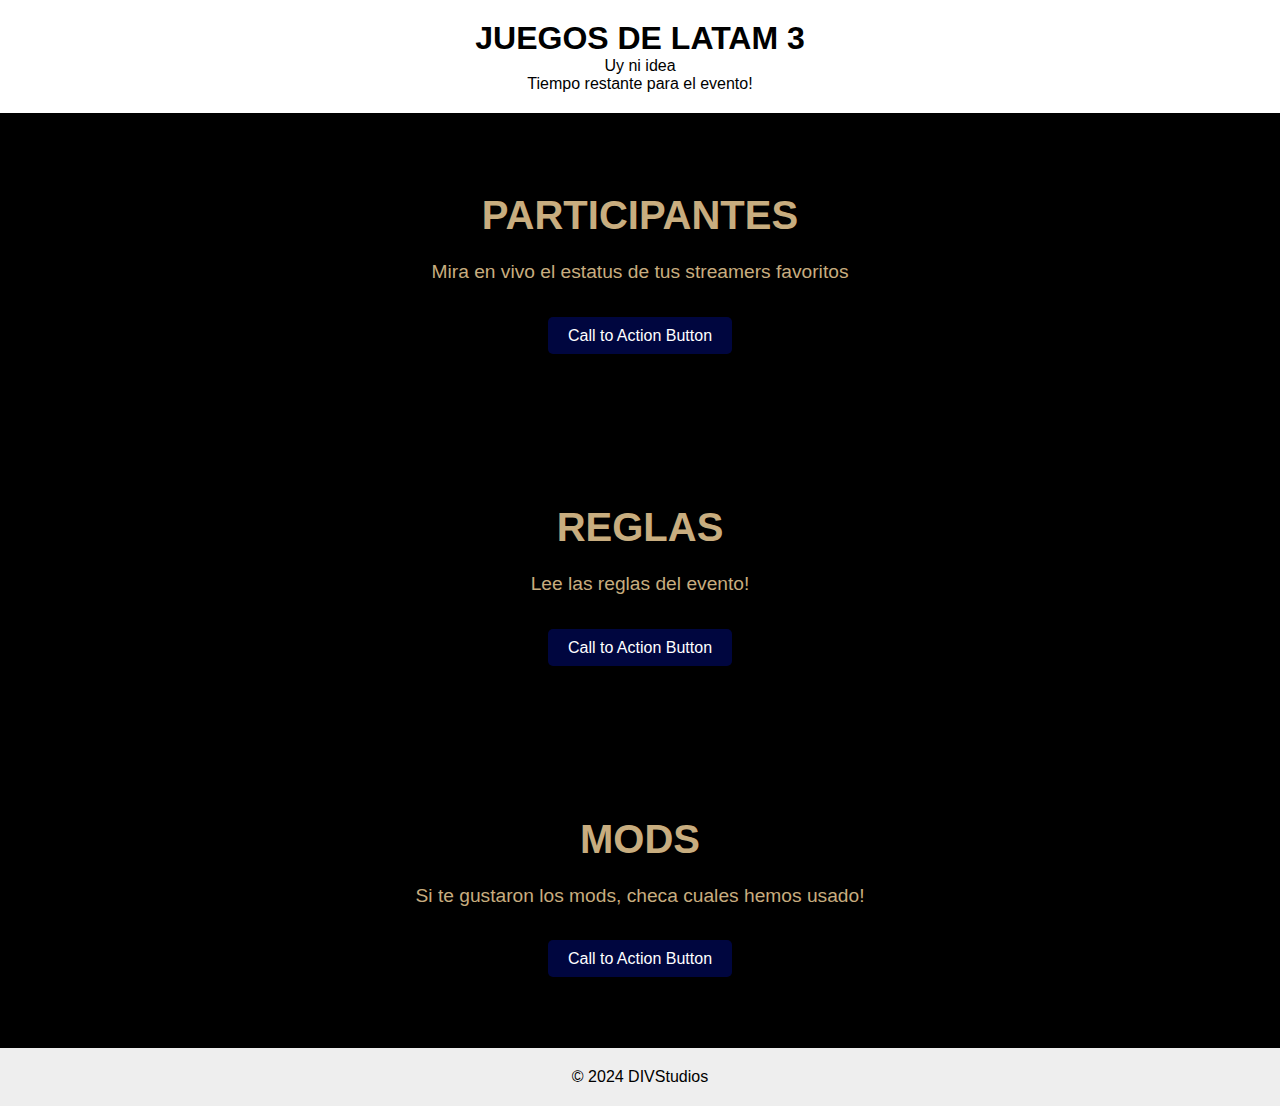
<file: index.html>
<!DOCTYPE html>
<html lang="en">
<head>
	<meta charset="UTF-8">
	<meta name="viewport" content="width=device-width, initial-scale=1.0">
	<link rel="stylesheet" href="style.css">
	<link rel="stylesheet" href="HeadFoot/header.css">
	<link rel="stylesheet" href="HeadFoot/footer.css">
	<title>JUEGOS DE LATAM 3</title>
	<script>
		function loadHeader() {
			var xhr = new XMLHttpRequest();
			xhr.open("GET", "HeadFoot/header.html", true);
			xhr.onload = function () {
				if (xhr.status === 200) {
					document.getElementById("header-container").innerHTML = xhr.responseText;
				}
			};
			xhr.send();
		}

		function loadFooter() {
			var xhr = new XMLHttpRequest();
			xhr.open("GET", "HeadFoot/footer.html", true);
			xhr.onload = function () {
				if (xhr.status === 200) {  // Check for successful response
					document.getElementById("footer-container").innerHTML = xhr.responseText;
				}
			};
			xhr.send();
		}

		loadHeader();
		loadFooter();
	</script>

</head>
<body>
	<div id="header-container"></div>

	<section class="Contenders">
		<h2>PARTICIPANTES</h2>
		<p>Mira en vivo el estatus de tus streamers favoritos</p>
		<a href="/Particpantes">Call to Action Button</a>
	</section>

	<section class="Rules">
		<h2>REGLAS</h2>
		<p>Lee las reglas del evento!</p>
		<a href="/Reglas">Call to Action Button</a>
	</section>

	<section class="Mods">
		<h2>MODS</h2>
		<p>Si te gustaron los mods, checa cuales hemos usado!</p>
		<a href="/Mods">Call to Action Button</a>
	</section>
	<div id="footer-container"></div>
</body>
</html>
</file>
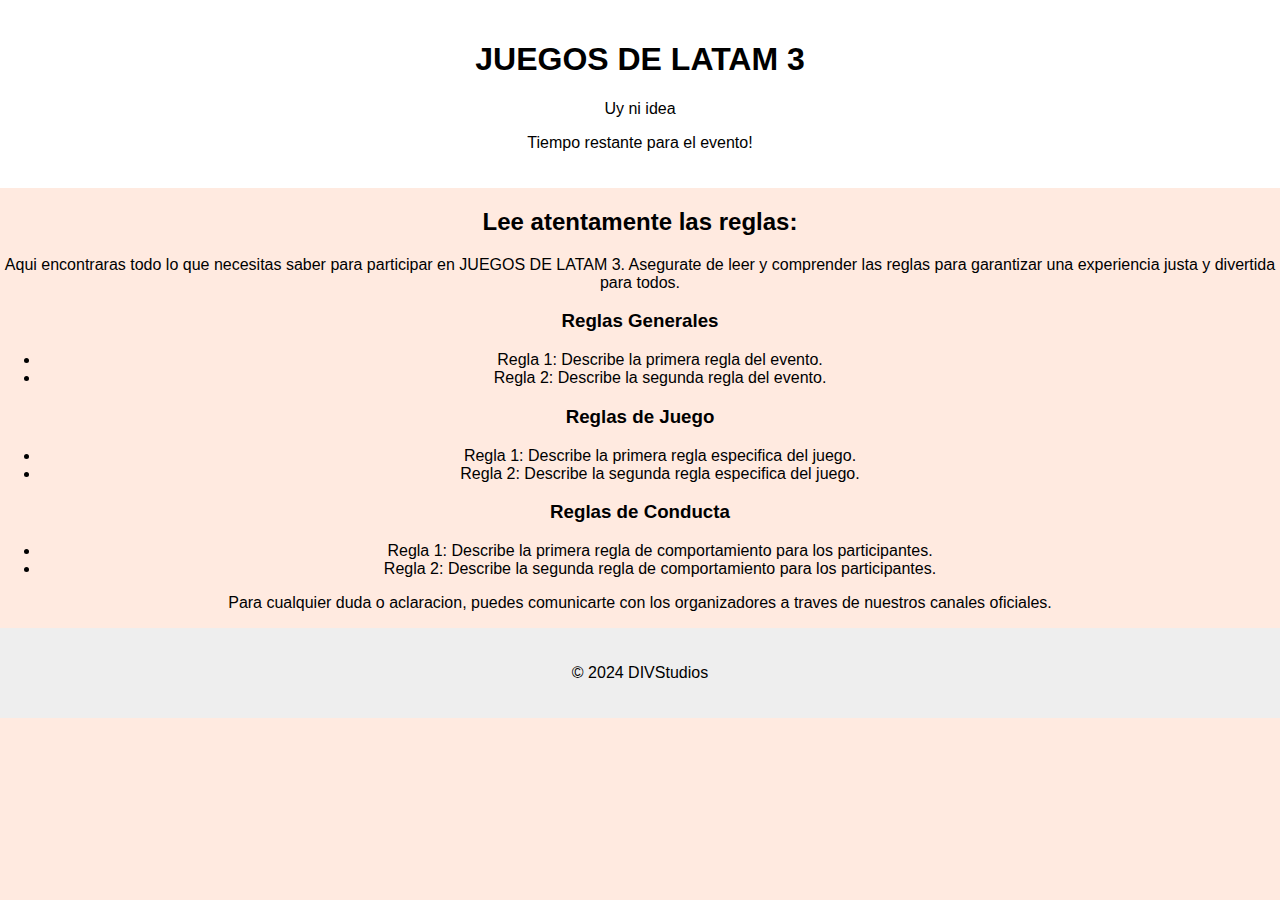
<file: Reglas/index.html>
<!DOCTYPE html>
<html lang="en">
<head>
    <meta charset="UTF-8">
    <meta name="viewport" content="width=device-width, initial-scale=1.0">
    <link rel="stylesheet" href="style.css">
    <link rel="stylesheet" href="../HeadFoot/header.css">
    <link rel="stylesheet" href="../HeadFoot/footer.css">
    <title>JUEGOS DE LATAM 3 - Reglas</title>
    <script>
        function loadHeader() {
            var xhr = new XMLHttpRequest();
            xhr.open("GET", "../HeadFoot/header.html", true);
            xhr.onload = function () {
                if (xhr.status === 200) {
                    document.getElementById("header-container").innerHTML = xhr.responseText;
                }
            };
            xhr.send();
        }

        function loadFooter() {
            var xhr = new XMLHttpRequest();
            xhr.open("GET", "../HeadFoot/footer.html", true);
            xhr.onload = function () {
                if (xhr.status === 200) {  // Check for successful response
                    document.getElementById("footer-container").innerHTML = xhr.responseText;
                }
            };
            xhr.send();
        }

        loadHeader();
        loadFooter();
    </script>
</head>
<body>
    <div id="header-container"></div>
    <h2>Lee atentamente las reglas:</h2>
    <section class="Rules">
        <p>Aqui encontraras todo lo que necesitas saber para participar en JUEGOS DE LATAM 3. Asegurate de leer y comprender las reglas para garantizar una experiencia justa y divertida para todos.</p>

        <h3>Reglas Generales</h3>
        <ul>
            <li>Regla 1: Describe la primera regla del evento.</li>
            <li>Regla 2: Describe la segunda regla del evento.</li>
        </ul>

        <h3>Reglas de Juego</h3>
        <ul>
            <li>Regla 1: Describe la primera regla especifica del juego.</li>
            <li>Regla 2: Describe la segunda regla especifica del juego.</li>
        </ul>

        <h3>Reglas de Conducta</h3>
        <ul>
            <li>Regla 1: Describe la primera regla de comportamiento para los participantes.</li>
            <li>Regla 2: Describe la segunda regla de comportamiento para los participantes.</li>
        </ul>

        <p>Para cualquier duda o aclaracion, puedes comunicarte con los organizadores a traves de nuestros canales oficiales.</p>
    </section>
    <div id="footer-container"></div>
</body>
</html>
</file>
<file: style.css>
/* Basic styles */
body {
    font-family: Arial, sans-serif;
    margin: 0;
    padding: 0;
    background-color: #f0f0f0;
    overflow-x: hidden; /* Hide horizontal scrollbar */
}

    body::-webkit-scrollbar {
        display: none;
    }

h1, h2, p {
    margin: 0;
}

a {
    text-decoration: none;
    color: #333;
}

    a:hover {
        color: #007bff;
    }

/* Header styles */

h1 {
    font-size: 2em;
}

/* Hero section styles */
.Contenders,
.Rules,
.Mods {
    padding: 80px 0;
    text-align: center;
    color: #C8AD7F;
}

.Contenders {
    background-image: url("Images/Contenders.jpg"); /* Replace with your image URL */
}

.Rules {
    background-image: url("Images/Rules.jpg"); /* Replace with your image URL */
}

.Mods {
    background-image: url("Images/Mods.jpg"); /* Replace with your image URL */
}

    .Contenders h2,
    .Rules h2,
    .Mods h2 {
        font-size: 2.5em;
        margin-bottom: 20px;
    }

    .Contenders p,
    .Rules p,
    .Mods p {
        font-size: 1.2em;
        line-height: 1.5;
        margin-bottom: 40px;
    }

    .Contenders a,
    .Rules a,
    .Mods a {
        background-color: #00063F;
        padding: 10px 20px;
        color: #fff;
        border: none;
        border-radius: 5px;
    }
</file>
<file: HeadFoot/header.css>
header {
    padding: 20px;
    background-color: #fff;
    text-align: center;
}
</file>
<file: HeadFoot/footer.css>
/* Footer styles */
footer {
    padding: 20px;
    text-align: center;
    background-color: #eee;
}
</file>
<file: Reglas/style.css>
body {
    font-family: Arial, sans-serif;
    margin: 0;
    padding: 0;
    background-color: #FFEAE0;
    text-align: center;
}
</file>
